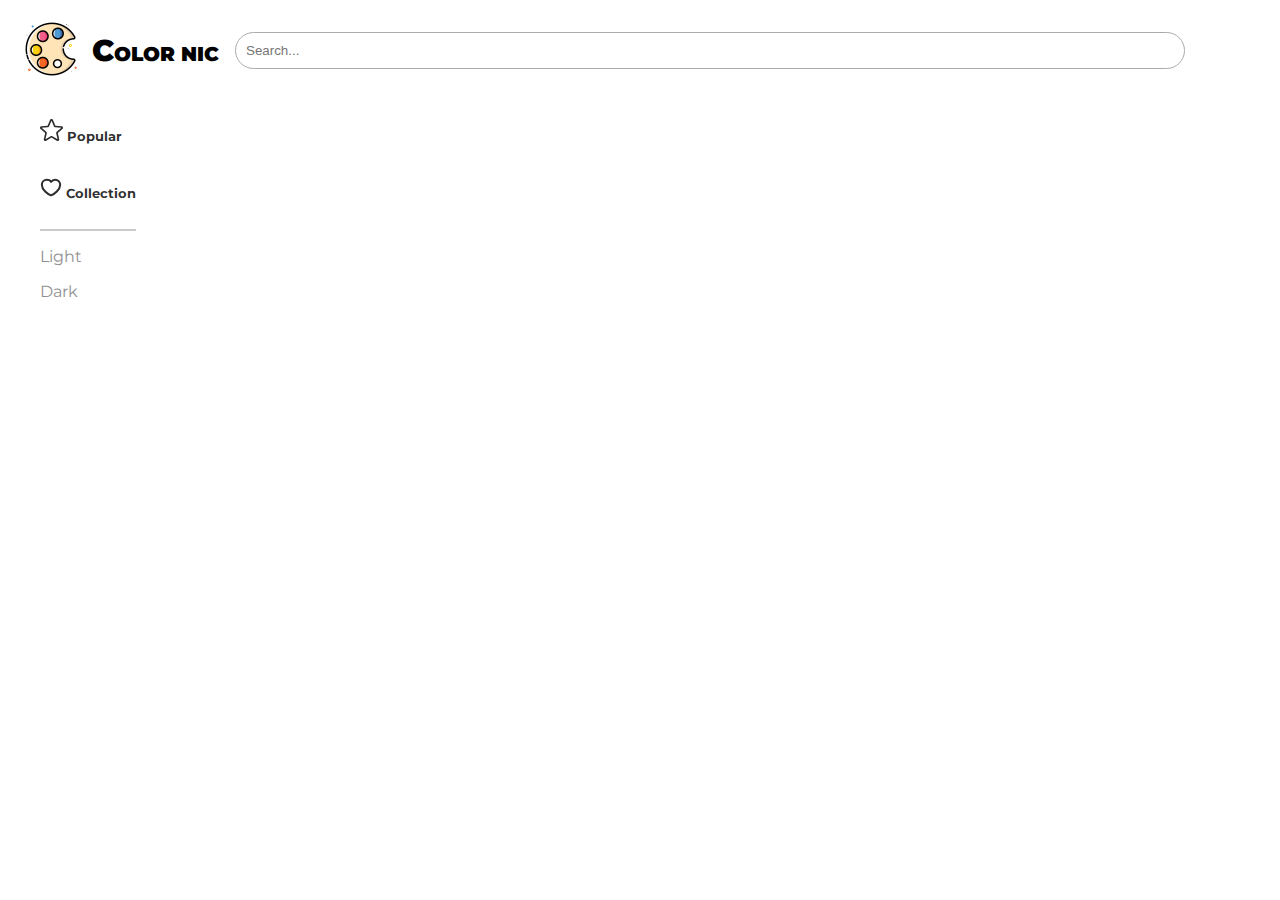
<file: index.html>
<!DOCTYPE html>
  <html lang="en">
    <head>
      <meta charset="utf-8" />
      <meta name="viewport" content="width=device-width, initial-scale=1" />
      <title>COLOR PALETTE</title>
      <link rel="website icon" type="png" href="./asset/img/logo.png">
      <link
        href="https://cdn.jsdelivr.net/npm/bootstrap@5.3.2/dist/css/bootstrap.min.css"
        rel="stylesheet"
        integrity="sha384-T3c6CoIi6uLrA9TneNEoa7RxnatzjcDSCmG1MXxSR1GAsXEV/Dwwykc2MPK8M2HN"
        crossorigin="anonymous"
      />
      <link rel="stylesheet" href="./asset/css/style.css" />
    </head>
    <body>
      <!-- NAVBAR -->
      <div class="search-container">
        
        <div class="con-logo">
          <img src="./asset/img/logo.png" alt="Logo" class="logo">
          <h3><b><span>C</span>OLOR NIC</b></h3>
        </div>
        <input type="text" placeholder="Search..." class="search-input">
      </div>
      <!-- NAVBAR -->

      <!-- item -->
      <div class="item-con">
        <div class="left">
          <h5 id="Populer">
            <svg xmlns="http://www.w3.org/2000/svg" width="23" height="22" viewBox="0 0 23 22" fill="none">
              <path d="M22.918 8.28032C22.8185 7.97614 22.6311 7.70772 22.379 7.50847C22.1269 7.30923 21.8213 7.18798 21.5003 7.15982L15.4036 6.63827L13.0137 0.999083C12.8893 0.703184 12.6794 0.45043 12.4105 0.272647C12.1417 0.094864 11.8258 0 11.5026 0C11.1795 0 10.8636 0.094864 10.5947 0.272647C10.3258 0.45043 10.116 0.703184 9.99154 0.999083L7.60889 6.63827L1.50496 7.16287C1.18266 7.18975 0.875524 7.31045 0.622076 7.50984C0.368628 7.70923 0.180148 7.97843 0.0802711 8.28369C-0.0196054 8.58895 -0.026432 8.91668 0.0606473 9.22577C0.147727 9.53486 0.324836 9.81157 0.569764 10.0212L5.20058 14.0367L3.81267 19.9998C3.73928 20.3118 3.76022 20.6384 3.87288 20.9387C3.98553 21.239 4.1849 21.4997 4.44605 21.6882C4.70721 21.8767 5.01856 21.9846 5.34119 21.9985C5.66382 22.0123 5.98341 21.9315 6.25999 21.7661L11.4955 18.6083L16.7422 21.7661C17.0188 21.9315 17.3384 22.0123 17.661 21.9985C17.9836 21.9846 18.295 21.8767 18.5561 21.6882C18.8173 21.4997 19.0167 21.239 19.1293 20.9387C19.242 20.6384 19.2629 20.3118 19.1895 19.9998L17.8026 14.0305L22.4324 10.0212C22.6773 9.81084 22.8541 9.53335 22.9405 9.2236C23.0269 8.91385 23.0191 8.58567 22.918 8.28032ZM21.3556 8.78964L16.7258 12.799C16.5005 12.9935 16.3328 13.2453 16.2409 13.5272C16.1491 13.8092 16.1364 14.1107 16.2043 14.3993L17.5953 20.3726L12.3526 17.2148C12.0969 17.0603 11.8031 16.9785 11.5037 16.9785C11.2042 16.9785 10.9105 17.0603 10.6547 17.2148L5.41924 20.3726L6.80099 14.4034C6.8689 14.1148 6.85623 13.8133 6.76434 13.5313C6.67245 13.2494 6.50483 12.9976 6.2795 12.8031L1.64765 8.79576C1.64728 8.79271 1.64728 8.78963 1.64765 8.78659L7.74953 8.26301C8.04744 8.23695 8.33253 8.13068 8.57404 7.95565C8.81555 7.78063 9.00432 7.5435 9.11999 7.26983L11.5026 1.63777L13.8843 7.26983C13.9999 7.5435 14.1887 7.78063 14.4302 7.95565C14.6717 8.13068 14.9568 8.23695 15.2547 8.26301L21.3576 8.78659V8.79372L21.3556 8.78964Z" fill="black" fill-opacity="0.83"/>
            </svg>
            Popular
          </h5>
          <h5 id="Collection">
            <svg xmlns="http://www.w3.org/2000/svg" width="22" height="22" viewBox="0 0 22 22" fill="none">
              <path d="M6.87498 3.66667C4.0906 3.66667 1.83331 5.92396 1.83331 8.70833C1.83331 13.75 7.79165 18.3333 11 19.3994C14.2083 18.3333 20.1666 13.75 20.1666 8.70833C20.1666 5.92396 17.9094 3.66667 15.125 3.66667C13.42 3.66667 11.9121 4.51321 11 5.80892C10.5351 5.14672 9.91747 4.60629 9.19943 4.23339C8.48139 3.86049 7.68407 3.6661 6.87498 3.66667Z" stroke="black" stroke-opacity="0.83" stroke-width="2" stroke-linecap="round" stroke-linejoin="round"/>
            </svg>
            Collection
          </h5>
          <div class="garis-left"></div>
          <div class="item-left">
            <p><a href="" id="light">Light</a></p>
            <p><a href="" id="dark">Dark</a></p>
          </div>
        </div>
        <div class="right">
          <div class="color1 a1 color-transition"></div>
          <!-- 1 -->
          <div class="card-con">
            <div class="card">
              <div class="card-body">
                <div class="color1 a1">
                  <div class="bg1"></div>
                  <div class="text-bg text1"></div>
                </div>
                <div class="color1 a2">
                  <div class="bg2"></div>
                  <div class="text-bg text2"></div>
                </div>
                <div class="color1 a3">
                  <div class="bg3"></div>
                  <div class="text-bg text3"></div>
                </div>
                <div class="color1 a4">
                  <div class="bg4"></div>
                  <div class="text-bg text4"></div>
                </div>
              </div>
            </div>
            <div class="card">
              <div class="card-body">
                <div class="color1 b1">
                  <div class="bg1"></div>
                  <div class="text-bg text1"></div>
                </div>
                <div class="color1 b2">
                  <div class="bg2"></div>
                  <div class="text-bg text2"></div>
                </div>
                <div class="color1 b3">
                  <div class="bg3"></div>
                  <div class="text-bg text3"></div>
                </div>
                <div class="color1 b4">
                  <div class="bg4"></div>
                  <div class="text-bg text4"></div>
                </div>
              </div>
            </div>
            <div class="card">
              <div class="card-body">
                <div class="color1 c1">
                  <div class="bg1"></div>
                  <div class="text-bg text1"></div>
                </div>
                <div class="color1 c2">
                  <div class="bg2"></div>
                  <div class="text-bg text2"></div>
                </div>
                <div class="color1 c3">
                  <div class="bg3"></div>
                  <div class="text-bg text3"></div>
                </div>
                <div class="color1 c4">
                  <div class="bg4"></div>
                  <div class="text-bg text4"></div>
                </div>
              </div>
            </div>
            <div class="card">
              <div class="card-body">
                <div class="color1 d1">
                  <div class="bg1"></div>
                  <div class="text-bg text1"></div>
                </div>
                <div class="color1 d2">
                  <div class="bg2"></div>
                  <div class="text-bg text2"></div>
                </div>
                <div class="color1 d3">
                  <div class="bg3"></div>
                  <div class="text-bg text3"></div>
                </div>
                <div class="color1 d4">
                  <div class="bg4"></div>
                  <div class="text-bg text4"></div>
                </div>
              </div>
            </div>    
            <!-- 2 -->
            <div class="card">
              <div class="card-body">
                <div class="color1 e1">
                  <div class="bg1"></div>
                  <div class="text-bg text1"></div>
                </div>
                <div class="color1 e2">
                  <div class="bg2"></div>
                  <div class="text-bg text2"></div>
                </div>
                <div class="color1 e3">
                  <div class="bg3"></div>
                  <div class="text-bg text3"></div>
                </div>
                <div class="color1 e4">
                  <div class="bg4"></div>
                  <div class="text-bg text4"></div>
                </div>
              </div>
            </div>
            <div class="card">
              <div class="card-body">
                <div class="color1 f1">
                  <div class="bg1"></div>
                  <div class="text-bg text1"></div>
                </div>
                <div class="color1 f2">
                  <div class="bg2"></div>
                  <div class="text-bg text2"></div>
                </div>
                <div class="color1 f3">
                  <div class="bg3"></div>
                  <div class="text-bg text3"></div>
                </div>
                <div class="color1 f4">
                  <div class="bg4"></div>
                  <div class="text-bg text4"></div>
                </div>
              </div>
            </div>
            <div class="card">
              <div class="card-body">
                <div class="color1 g1">
                  <div class="bg1"></div>
                  <div class="text-bg text1"></div>
                </div>
                <div class="color1 g2">
                  <div class="bg2"></div>
                  <div class="text-bg text2"></div>
                </div>
                <div class="color1 g3">
                  <div class="bg3"></div>
                  <div class="text-bg text3"></div>
                </div>
                <div class="color1 g4">
                  <div class="bg4"></div>
                  <div class="text-bg text4"></div>
                </div>
              </div>
            </div>
            <div class="card">
              <div class="card-body">
                <div class="color1 z1">
                  <div class="bg1"></div>
                  <div class="text-bg text1"></div>
                </div>
                <div class="color1 z2">
                  <div class="bg2"></div>
                  <div class="text-bg text2"></div>
                </div>
                <div class="color1 z3">
                  <div class="bg3"></div>
                  <div class="text-bg text3"></div>
                </div>
                <div class="color1 z4">
                  <div class="bg4"></div>
                  <div class="text-bg text4"></div>
                </div>
              </div>
            </div>    
          <!-- 3 -->
          <div class="card">
            <div class="card-body">
              <div class="color1 i1">
                <div class="bg1"></div>
                <div class="text-bg text1"></div>
              </div>
              <div class="color1 i2">
                <div class="bg2"></div>
                <div class="text-bg text2"></div>
              </div>
              <div class="color1 i3">
                <div class="bg3"></div>
                <div class="text-bg text3"></div>
              </div>
              <div class="color1 i4">
                <div class="bg4"></div>
                <div class="text-bg text4"></div>
              </div>
            </div>
          </div>
          <div class="card">
            <div class="card-body">
              <div class="color1 j1">
                <div class="bg1"></div>
                <div class="text-bg text1"></div>
              </div>
              <div class="color1 j2">
                <div class="bg2"></div>
                <div class="text-bg text2"></div>
              </div>
              <div class="color1 j3">
                <div class="bg3"></div>
                <div class="text-bg text3"></div>
              </div>
              <div class="color1 j4">
                <div class="bg4"></div>
                <div class="text-bg text4"></div>
              </div>
            </div>
          </div>
          <div class="card">
            <div class="card-body">
              <div class="color1 k1">
                <div class="bg1"></div>
                <div class="text-bg text1"></div>
              </div>
              <div class="color1 k2">
                <div class="bg2"></div>
                <div class="text-bg text2"></div>
              </div>
              <div class="color1 k3">
                <div class="bg3"></div>
                <div class="text-bg text3"></div>
              </div>
              <div class="color1 k4">
                <div class="bg4"></div>
                <div class="text-bg text4"></div>
              </div>
            </div>
          </div>
          <div class="card">
            <div class="card-body">
              <div class="color1 l1">
                <div class="bg1"></div>
                <div class="text-bg text1"></div>
              </div>
              <div class="color1 l2">
                <div class="bg2"></div>
                <div class="text-bg text2"></div>
              </div>
              <div class="color1 l3">
                <div class="bg3"></div>
                <div class="text-bg text3"></div>
              </div>
              <div class="color1 l4">
                <div class="bg4"></div>
                <div class="text-bg text4"></div>
              </div>
            </div>
          </div>  
          <!-- 4 -->
            <div class="card">
              <div class="card-body">
                <div class="color1 y1">
                  <div class="bg1"></div>
                  <div class="text-bg text1"></div>
                </div>
                <div class="color1 y2">
                  <div class="bg2"></div>
                  <div class="text-bg text2"></div>
                </div>
                <div class="color1 y3">
                  <div class="bg3"></div>
                  <div class="text-bg text3"></div>
                </div>
                <div class="color1 y4">
                  <div class="bg4"></div>
                  <div class="text-bg text4"></div>
                </div>
              </div>
            </div>
            <div class="card">
              <div class="card-body">
                <div class="color1 n1">
                  <div class="bg1"></div>
                  <div class="text-bg text1"></div>
                </div>
                <div class="color1 n2">
                  <div class="bg2"></div>
                  <div class="text-bg text2"></div>
                </div>
                <div class="color1 n3">
                  <div class="bg3"></div>
                  <div class="text-bg text3"></div>
                </div>
                <div class="color1 n4">
                  <div class="bg4"></div>
                  <div class="text-bg text4"></div>
                </div>
              </div>
            </div>
            <div class="card">
              <div class="card-body">
                <div class="color1 o1">
                  <div class="bg1"></div>
                  <div class="text-bg text1"></div>
                </div>
                <div class="color1 o2">
                  <div class="bg2"></div>
                  <div class="text-bg text2"></div>
                </div>
                <div class="color1 o3">
                  <div class="bg3"></div>
                  <div class="text-bg text3"></div>
                </div>
                <div class="color1 o4">
                  <div class="bg4"></div>
                  <div class="text-bg text4"></div>
                </div>
              </div>
            </div>
            <div class="card">
              <div class="card-body">
                <div class="color1 p1">
                  <div class="bg1"></div>
                  <div class="text-bg text1"></div>
                </div>
                <div class="color1 p2">
                  <div class="bg2"></div>
                  <div class="text-bg text2"></div>
                </div>
                <div class="color1 p3">
                  <div class="bg3"></div>
                  <div class="text-bg text3"></div>
                </div>
                <div class="color1 p4">
                  <div class="bg4"></div>
                  <div class="text-bg text4"></div>
                </div>
              </div>
            </div> 
            <!-- 5 -->
            <div class="card">
              <div class="card-body">
                <div class="color1 q1">
                  <div class="bg1"></div>
                  <div class="text-bg text1"></div>
                </div>
                <div class="color1 q2">
                  <div class="bg2"></div>
                  <div class="text-bg text2"></div>
                </div>
                <div class="color1 q3">
                  <div class="bg3"></div>
                  <div class="text-bg text3"></div>
                </div>
                <div class="color1 q4">
                  <div class="bg4"></div>
                  <div class="text-bg text4"></div>
                </div>
              </div>
            </div>
            <div class="card">
              <div class="card-body">
                <div class="color1 r1">
                  <div class="bg1"></div>
                  <div class="text-bg text1"></div>
                </div>
                <div class="color1 r2">
                  <div class="bg2"></div>
                  <div class="text-bg text2"></div>
                </div>
                <div class="color1 r3">
                  <div class="bg3"></div>
                  <div class="text-bg text3"></div>
                </div>
                <div class="color1 r4">
                  <div class="bg4"></div>
                  <div class="text-bg text4"></div>
                </div>
              </div>
            </div>
            <div class="card">
              <div class="card-body">
                <div class="color1 s1">
                  <div class="bg1"></div>
                  <div class="text-bg text1"></div>
                </div>
                <div class="color1 s2">
                  <div class="bg2"></div>
                  <div class="text-bg text2"></div>
                </div>
                <div class="color1 s3">
                  <div class="bg3"></div>
                  <div class="text-bg text3"></div>
                </div>
                <div class="color1 s4">
                  <div class="bg4"></div>
                  <div class="text-bg text4"></div>
                </div>
              </div>
            </div>
            <div class="card">
              <div class="card-body">
                <div class="color1 t1">
                  <div class="bg1"></div>
                  <div class="text-bg text1"></div>
                </div>
                <div class="color1 t2">
                  <div class="bg2"></div>
                  <div class="text-bg text2"></div>
                </div>
                <div class="color1 t3">
                  <div class="bg3"></div>
                  <div class="text-bg text3"></div>
                </div>
                <div class="color1 t4">
                  <div class="bg4"></div>
                  <div class="text-bg text4"></div>
                </div>
              </div>
            </div> 
            <!-- 6 -->
            <div class="card">
              <div class="card-body">
                <div class="color1 u1">
                  <div class="bg1"></div>
                  <div class="text-bg text1"></div>
                </div>
                <div class="color1 u2">
                  <div class="bg2"></div>
                  <div class="text-bg text2"></div>
                </div>
                <div class="color1 u3">
                  <div class="bg3"></div>
                  <div class="text-bg text3"></div>
                </div>
                <div class="color1 u4">
                  <div class="bg4"></div>
                  <div class="text-bg text4"></div>
                </div>
              </div>
            </div>
            <div class="card">
              <div class="card-body">
                <div class="color1 w1">
                  <div class="bg1"></div>
                  <div class="text-bg text1"></div>
                </div>
                <div class="color1 w2">
                  <div class="bg2"></div>
                  <div class="text-bg text2"></div>
                </div>
                <div class="color1 w3">
                  <div class="bg3"></div>
                  <div class="text-bg text3"></div>
                </div>
                <div class="color1 w4">
                  <div class="bg4"></div>
                  <div class="text-bg text4"></div>
                </div>
              </div>
            </div>
            <div class="card">
              <div class="card-body">
                <div class="color1 x1">
                  <div class="bg1"></div>
                  <div class="text-bg text1"></div>
                </div>
                <div class="color1 x2">
                  <div class="bg2"></div>
                  <div class="text-bg text2"></div>
                </div>
                <div class="color1 x3">
                  <div class="bg3"></div>
                  <div class="text-bg text3"></div>
                </div>
                <div class="color1 x4">
                  <div class="bg4"></div>
                  <div class="text-bg text4"></div>
                </div>
              </div>
            </div>
            <div class="card">
              <div class="card-body">
                <div class="color1 aa1">
                  <div class="bg1"></div>
                  <div class="text-bg text1"></div>
                </div>
                <div class="color1 aa2">
                  <div class="bg2"></div>
                  <div class="text-bg text2"></div>
                </div>
                <div class="color1 aa3">
                  <div class="bg3"></div>
                  <div class="text-bg text3"></div>
                </div>
                <div class="color1 aa4">
                  <div class="bg4"></div>
                  <div class="text-bg text4"></div>
                </div>
              </div>
            </div> 
            <!-- 7 -->
            <div class="card">
              <div class="card-body">
                <div class="color1 ba1">
                  <div class="bg1"></div>
                  <div class="text-bg text1"></div>
                </div>
                <div class="color1 ba2">
                  <div class="bg2"></div>
                  <div class="text-bg text2"></div>
                </div>
                <div class="color1 ba3">
                  <div class="bg3"></div>
                  <div class="text-bg text3"></div>
                </div>
                <div class="color1 ba4">
                  <div class="bg4"></div>
                  <div class="text-bg text4"></div>
                </div>
              </div>
            </div>
            <div class="card">
              <div class="card-body">
                <div class="color1 ca1">
                  <div class="bg1"></div>
                  <div class="text-bg text1"></div>
                </div>
                <div class="color1 ca2">
                  <div class="bg2"></div>
                  <div class="text-bg text2"></div>
                </div>
                <div class="color1 ca3">
                  <div class="bg3"></div>
                  <div class="text-bg text3"></div>
                </div>
                <div class="color1 ca4">
                  <div class="bg4"></div>
                  <div class="text-bg text4"></div>
                </div>
              </div>
            </div>
            <div class="card">
              <div class="card-body">
                <div class="color1 da1">
                  <div class="bg1"></div>
                  <div class="text-bg text1"></div>
                </div>
                <div class="color1 da2">
                  <div class="bg2"></div>
                  <div class="text-bg text2"></div>
                </div>
                <div class="color1 da3">
                  <div class="bg3"></div>
                  <div class="text-bg text3"></div>
                </div>
                <div class="color1 da4">
                  <div class="bg4"></div>
                  <div class="text-bg text4"></div>
                </div>
              </div>
            </div>
            <div class="card">
              <div class="card-body">
                <div class="color1 ea1">
                  <div class="bg1"></div>
                  <div class="text-bg text1"></div>
                </div>
                <div class="color1 ea2">
                  <div class="bg2"></div>
                  <div class="text-bg text2"></div>
                </div>
                <div class="color1 ea3">
                  <div class="bg3"></div>
                  <div class="text-bg text3"></div>
                </div>
                <div class="color1 ea4">
                  <div class="bg4"></div>
                  <div class="text-bg text4"></div>
                </div>
              </div>
            </div> 
            <!-- end -->
        </div>
    </div>
      
      <!-- LEFT -->

      <script
        src="https://cdn.jsdelivr.net/npm/bootstrap@5.3.2/dist/js/bootstrap.bundle.min.js"
        integrity="sha384-C6RzsynM9kWDrMNeT87bh95OGNyZPhcTNXj1NW7RuBCsyN/o0jlpcV8Qyq46cDfL"
        crossorigin="anonymous"
      ></script>
      <script src="./asset/js/api.js"></script>
    </body>
  </html>
</file>
<file: asset/css/style.css>
@import url("https://fonts.googleapis.com/css2?family=Montserrat:ital,wght@0,200;0,300;0,400;0,500;0,600;0,700;0,800;0,900;1,200;1,300;1,400;1,500;1,600;1,700;1,800;1,900&display=swap");

body {
  font-family: "Montserrat", sans-serif;
}

h1{
  margin-bottom: 0;
}

/* NABAR */
.search-container {
  display: flex;
  align-items: center;
  padding: 10px;
  border-radius: 5px;
  z-index: 1;
}

.con-logo {
  display: flex;
}

.con-logo h3 {
  margin: auto;
  font-size: 20px;
}

.con-logo h3 b span {
  font-size: 30px;
}

.logo {
  width: 4rem;
  height: auto;
  margin-right: 10px;
}

.search-input {
  border: 1px solid rgba(171, 171, 171, 1);
  padding: 10px;
  width: 58rem;
  border-radius: 40px;
  margin: 0 1rem;
}

.search-input:focus {
  outline: none;
  box-shadow: 0 0 2px rgba(171, 171, 171, 1);
}

.search-container {
  background-color: #ffffff;
}



/* item */
.item-con {
  display: flex;
}

.left {
  margin: 0 2rem;
}

.left h5 {
  color: rgba(0, 0, 0, 0.83);
  padding: 5px 0;
  cursor: pointer;
}

.left h5 svg {
  color: black;
}

.garis-left {
  border: 1px solid rgba(145, 145, 145, 0.478);
  margin: 10px 0;
}

.item-left p a {
  text-decoration: none;
  color: rgba(145, 145, 145, 1);
  padding: 5px 0;
  margin: 0;
}

.item-left p a:hover {
  color: rgb(69, 69, 69);
}

.right {
  margin: 0 1rem;
  max-width: 62rem;
  max-height: 42rem;
  overflow-y: scroll;
}

.right::-webkit-scrollbar {
  display: none;
}

.right {
  -ms-overflow-style: none;  
  scrollbar-width: none;  
}

.card-con {
  display: flex;
  flex-wrap: wrap;
  justify-content: center;
}

.card {
  border: none;
}
.card-body {
  width: 15rem;
  max-width: 15rem;
}

.card-body .color1 {
  position: relative;
  transition: 0.3s ease;
}

.card-body .color1 .bg1,
.card-body .color1 .bg2,
.card-body .color1 .bg3,
.card-body .color1 .bg4 {
  width: 100%;
}

.card-body .color1 .bg1 {
  height: 74px;
  border-radius: 10px 10px 0px 0px;
}

.card-body .color1 .bg2 {
  height: 55px;
}

.card-body .color1 .bg3 {
  height: 48px;
}

.card-body .color1 .bg4 {
  border-radius: 0px 0px 10px 10px;
  height: 38px;
}

.color1 .text-bg {
  position: absolute;
  background-color: rgba(145, 145, 145, 0.218);
  border-radius: 0px 6px 0px 0px;
  font-size: 14px;
  opacity: 0;
  transition: 0.3s;
}

.color1:hover .text-bg {
  opacity: 1;
}

.text1 {
  top: 3.5rem;
}

.text2 {
  top: 2.2rem;
}

.text3 {
  top: 1.8rem;
}

.text4 {
  top: 1rem;
}

.color-transition {
  transition: background-color .3s ease;
}


@media screen and (max-width: 1212px) {
  .search-input{
    width: 44rem;
  }

  .left h5 {
    font-size: 17px;
    display: flex;
  }

  .right{
    margin: 0rem;
  }
}

@media screen and (max-width: 769px) {
  .con-logo h3 {
    display: none;
  }

  .logo {
    width: 2rem;
  }

  .search-input {
    margin: 0;
  }

  .left {
    display: none;
  }

  .card-body {
    width: 13rem;
  }

  .right{
    margin: 0 1rem;
  }
}

@media screen and (max-width: 513px) {
  .card-body {
    width: 8rem;
    max-width: 15rem;
    padding: 10px 5px;
  }

  .card-body .color1 .bg1 {
    height: 50px;
  }

  .card-body .color1 .bg2 {
    height: 40px;
  }

  .card-body .color1 .bg3 {
    height: 35px;
  }

  .card-body .color1 .bg4 {
    height: 25px;
  }

  .color1 .text-bg {
    font-size: 11px;
  }

  .text1 {
    top: 35px;
  }

  .text2 {
    top: 24px;
  }

  .text3 {
    top: 20px;
  }

  .text4 {
    top: 8px;
  }
}
</file>
